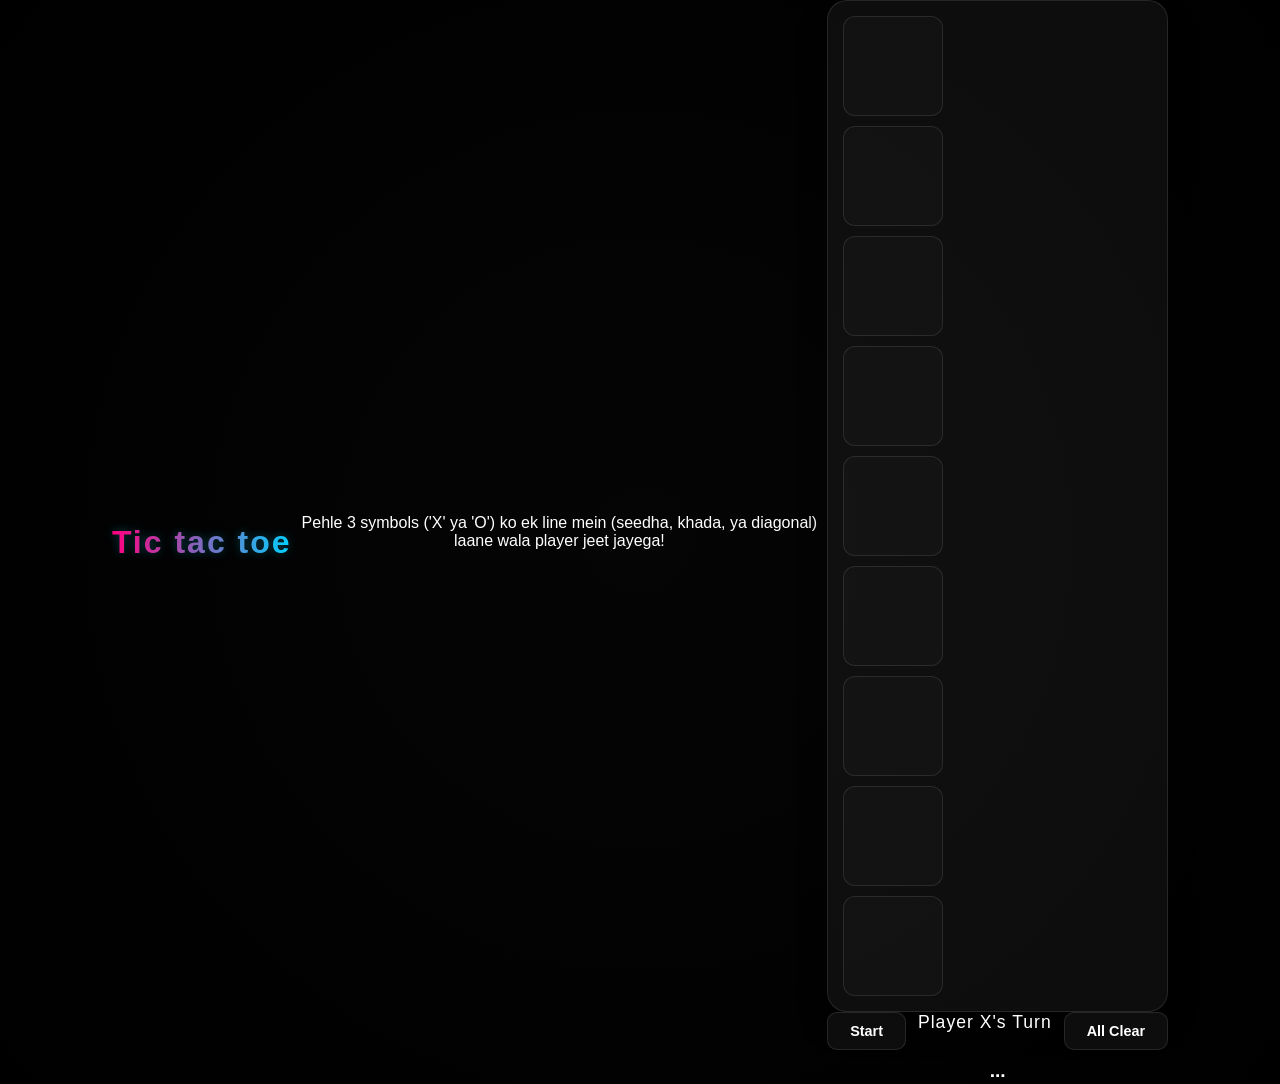
<file: Tic_Tac_Toe.html>
<!DOCTYPE html>
<html lang="en">

<head>
    <meta charset="UTF-8">
    <meta name="viewport" content="width=device-width, initial-scale=1.0">
    <title>Tic Tac Toe</title>
    <link rel="stylesheet" href="Tic_Tac_Toe.css">
</head>

<body>
    <!-- heading -->
    <h1 class="heading">Tic tac toe</h1>
    <p class="rules" style="text-align: center; margin-bottom: 20px; padding: 0 10px;">Pehle 3 symbols ('X' ya 'O') ko
        ek line mein (seedha, khada, ya diagonal)<br> laane wala player jeet jayega!</p>
    <!-- main div -->
    <div id="main-div">
        <!-- box jime X and O hoge -->
        <div id="big-box">
            <div class="small-box" data-index="0"></div>
            <div class="small-box" data-index="1"></div>
            <div class="small-box" data-index="2"></div>
            <div class="small-box" data-index="3"></div>
            <div class="small-box" data-index="4"></div>
            <div class="small-box" data-index="5"></div>
            <div class="small-box" data-index="6"></div>
            <div class="small-box" data-index="7"></div>
            <div class="small-box" data-index="8"></div>
        </div>
        <!-- game ke other thinks -->
        <div id="game-controler">
            <div class="control-row">
                <button class="start-btn">Start</button>
                <h2 class="status">Player X's Turn</h2>
                <button class="all-clear-btn">All Clear</button>
            </div>
            <!-- winner ya draw dikhane ke liye -->
            <h1 class="result">...</h1>
        </div>


    </div>



    <script src="Tic_Tac_Toe.js"></script>
</body>

</html>
</file>
<file: Tic_Tac_Toe.css>
:root {
    --bg-color: #050505;
    --card-bg: rgba(255, 255, 255, 0.05);
    --text-color: #ffffff;
    --neon-pink: #ff007f;
    --neon-cyan: #00d2ff;
    --neon-gold: #ffd700;
    --glass-border: rgba(255, 255, 255, 0.1);
    --font-primary: 'Poppins', sans-serif;
    --font-display: 'Orbitron', sans-serif;
    --modal-bg: rgba(0, 0, 0, 0.9);
}

.light-mode {
    --bg-color: #f8f9fa;
    --card-bg: rgba(0, 0, 0, 0.05);
    --text-color: #2d3436;
    --glass-border: rgba(0, 0, 0, 0.1);
    --modal-bg: rgba(255, 255, 255, 0.95);
}

* {
    margin: 0;
    padding: 0;
    box-sizing: border-box;
}

body {
    background-color: var(--bg-color);
    background: radial-gradient(circle at center, var(--bg-color) 0%, #000 100%);
    min-height: 100vh;
    display: flex;
    justify-content: center;
    align-items: center;
    font-family: var(--font-primary);
    color: var(--text-color);
    overflow-x: hidden;
    transition: all 0.4s ease;
}

.light-mode body {
    background: radial-gradient(circle at center, var(--bg-color) 0%, #dfe6e9 100%);
}

.container {
    width: 100%;
    max-width: 500px;
    padding: 15px;
    display: flex;
    flex-direction: column;
    align-items: center;
    gap: 15px;
}

/* Heading */
.heading {
    font-family: var(--font-display);
    font-size: 2rem;
    font-weight: 700;
    text-align: center;
    background: linear-gradient(to right, var(--neon-pink), var(--neon-cyan));
    -webkit-background-clip: text;
    -webkit-text-fill-color: transparent;
    filter: drop-shadow(0 0 5px rgba(0, 210, 255, 0.3));
    letter-spacing: 2px;
}

/* Top Controls */
.top-controls {
    display: flex;
    justify-content: space-between;
    width: 100%;
    align-items: center;
    background: var(--card-bg);
    padding: 8px 15px;
    border-radius: 50px;
    border: 1px solid var(--glass-border);
}

.icon-btn {
    background: transparent;
    border: none;
    color: var(--text-color);
    cursor: pointer;
    font-size: 1.3rem;
    transition: transform 0.3s ease;
}

.icon-btn:hover {
    transform: scale(1.2) rotate(15deg);
}

.grid-selector {
    display: flex;
    gap: 5px;
}

.size-btn {
    padding: 4px 12px;
    border: 1px solid var(--glass-border);
    background: transparent;
    color: var(--text-color);
    cursor: pointer;
    border-radius: 20px;
    font-size: 0.8rem;
    font-weight: 600;
    transition: all 0.3s ease;
}

.size-btn.active {
    background: var(--neon-cyan);
    color: #000;
    border-color: var(--neon-cyan);
    box-shadow: 0 0 10px var(--neon-cyan);
}

/* Stats */
.stats-container {
    display: flex;
    justify-content: space-between;
    width: 100%;
    gap: 8px;
}

.stat-box {
    flex: 1;
    background: var(--card-bg);
    border: 1px solid var(--glass-border);
    padding: 8px;
    border-radius: 12px;
    text-align: center;
}

.stat-box .label {
    font-size: 0.6rem;
    font-weight: 700;
    letter-spacing: 1px;
    opacity: 0.7;
    margin-bottom: 2px;
}

.stat-box .value {
    font-family: var(--font-display);
    font-size: 1.2rem;
    font-weight: 700;
}

.player-x .value { color: var(--neon-pink); }
.player-o .value { color: var(--neon-cyan); }
.draw .value { color: var(--neon-gold); }

/* Game Modes */
.mode-selector {
    display: flex;
    background: var(--card-bg);
    padding: 4px;
    border-radius: 30px;
    border: 1px solid var(--glass-border);
}

.mode-btn {
    padding: 6px 15px;
    border: none;
    background: transparent;
    color: var(--text-color);
    cursor: pointer;
    border-radius: 25px;
    font-weight: 600;
    font-size: 0.8rem;
}

.mode-btn.active {
    background: linear-gradient(45deg, var(--neon-pink), var(--neon-cyan));
    color: #fff;
    box-shadow: 0 0 10px rgba(0, 210, 255, 0.4);
}

/* Board */
#big-box {
    display: grid;
    gap: 10px;
    background: var(--card-bg);
    padding: 15px;
    border-radius: 20px;
    border: 1px solid var(--glass-border);
    box-shadow: 0 15px 30px rgba(0, 0, 0, 0.3);
}

.grid-3x3 { grid-template-columns: repeat(3, 1fr); }
.grid-4x4 { grid-template-columns: repeat(4, 1fr); }

.small-box {
    width: min(100px, 22vw);
    height: min(100px, 22vw);
    background: rgba(255, 255, 255, 0.02);
    border: 1px solid var(--glass-border);
    border-radius: 12px;
    display: flex;
    justify-content: center;
    align-items: center;
    font-size: min(3rem, 12vw);
    font-family: var(--font-display);
    cursor: pointer;
    transition: all 0.2s ease;
}

.grid-4x4 .small-box {
    width: min(80px, 18vw);
    height: min(80px, 18vw);
    font-size: min(2.5rem, 10vw);
}

.small-box:hover {
    background: rgba(255, 255, 255, 0.08);
    transform: translateY(-2px);
}

/* Footer Controls */
#game-controler {
    width: 100%;
    display: flex;
    flex-direction: column;
    align-items: center;
}

.status {
    font-size: 1.1rem;
    font-weight: 500;
    margin-bottom: 10px;
    color: var(--text-color);
    letter-spacing: 1px;
}

.control-row {
    display: flex;
    gap: 12px;
    justify-content: center;
}

.start-btn, .all-clear-btn {
    padding: 10px 22px;
    border-radius: 10px;
    border: 1px solid var(--glass-border);
    background: var(--card-bg);
    color: var(--text-color);
    font-weight: 600;
    cursor: pointer;
    font-size: 0.9rem;
    transition: all 0.3s ease;
}

.start-btn:hover {
    background: var(--neon-cyan);
    color: #000;
    box-shadow: 0 0 15px var(--neon-cyan);
}

.all-clear-btn:hover {
    background: rgba(255, 0, 0, 0.1);
    border-color: #ff4d4d;
}

.result {
    margin-top: 10px;
    font-size: 1.2rem;
    min-height: 1.5rem;
}

/* Modal */
.modal {
    display: none;
    position: fixed;
    z-index: 1000;
    left: 0; top: 0; width: 100%; height: 100%;
    background-color: var(--modal-bg);
    backdrop-filter: blur(5px);
    justify-content: center;
    align-items: center;
}

.modal-content {
    background: var(--card-bg);
    padding: 30px;
    border: 1px solid var(--glass-border);
    border-radius: 25px;
    text-align: center;
    animation: pop 0.4s ease;
}

@keyframes pop {
    from { transform: scale(0.8); opacity: 0; }
    to { transform: scale(1); opacity: 1; }
}

.modal-content h2 {
    font-family: var(--font-display);
    font-size: 2.5rem;
    margin-bottom: 20px;
}

#play-again-btn {
    padding: 12px 30px;
    border-radius: 50px;
    background: linear-gradient(45deg, var(--neon-pink), var(--neon-cyan));
    color: #fff;
    border: none;
    font-weight: 700;
    cursor: pointer;
}

.win-animate {
    animation: pulse 0.5s infinite alternate;
}

@keyframes pulse {
    from { box-shadow: 0 0 5px currentColor; }
    to { box-shadow: 0 0 20px currentColor; }
}
</file>
